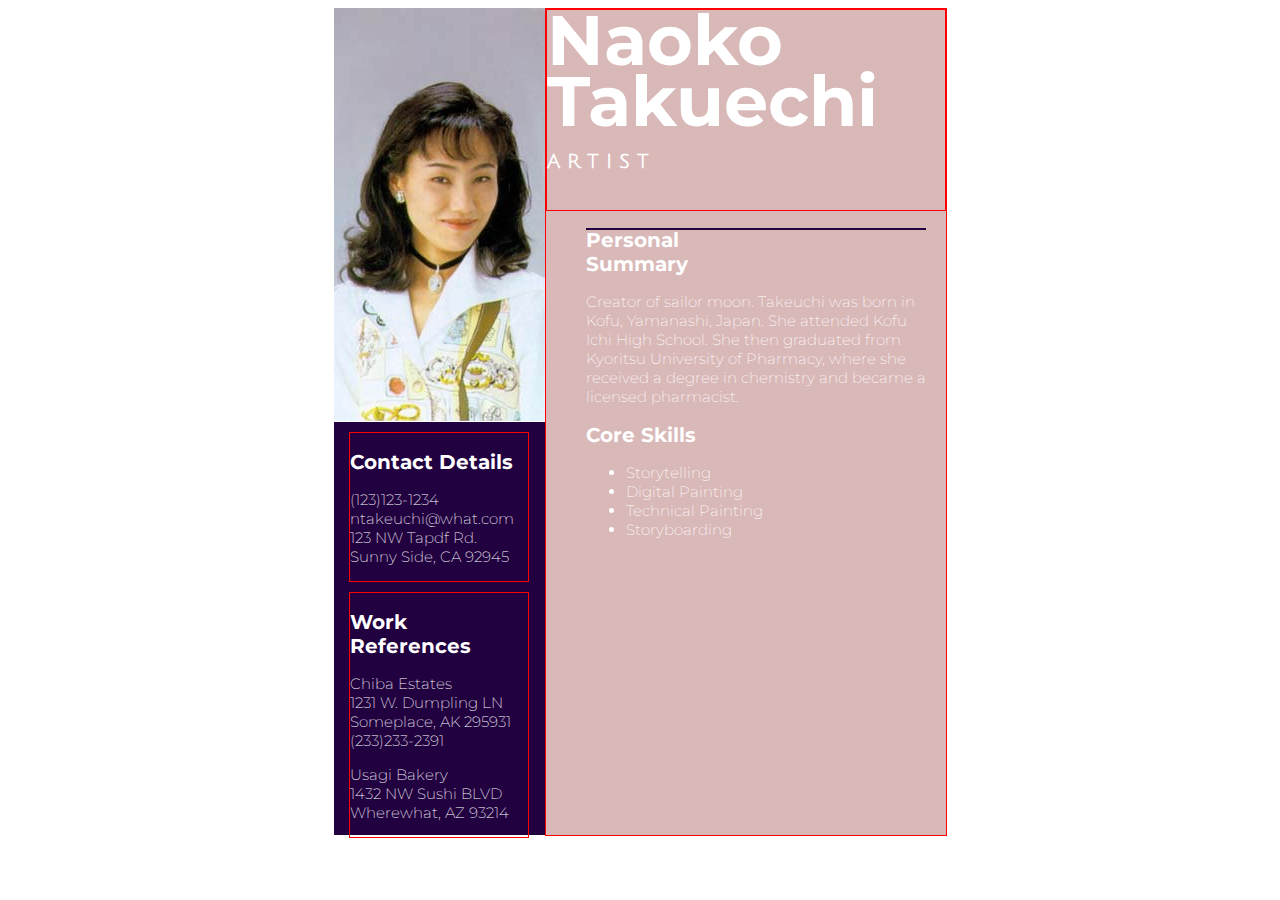
<file: resume/resume.html>
<!DOCTYPE html>
<html lang="en">
<head>
    <meta charset="UTF-8">
    <meta http-equiv="X-UA-Compatible" content="IE=edge">
    <meta name="viewport" content="width=device-width, initial-scale=1.0">

    <link rel="stylesheet" href="./style.css">

    <link rel="preconnect" href="https://fonts.googleapis.com">
<link rel="preconnect" href="https://fonts.gstatic.com" crossorigin>
<link href="https://fonts.googleapis.com/css2?family=Julius+Sans+One&family=Montserrat:wght@100;200;500;700&display=swap" rel="stylesheet">
    
    <title>Naoko Takuechi Resume</title>
</head>
<body>

    <section class="container">
        <div class="a"><img id="profile" src="assets/naoko_takeuchi.jpg">

           
        </div>

    <section class="container-2">
        <article class="article-1"> 
            <article class="contact">
                <h2>Contact Details</h2>
                <h3>(123)123-1234<br>ntakeuchi@what.com<br>123 NW Tapdf Rd.<br>Sunny Side, CA 92945</h3>
            </article>
        </div>

        <article class="article-1"> 
            <article class="work">
                <h2>Work References</h2>
                <h3>Chiba Estates<br>1231 W. Dumpling LN<br>Someplace, AK 295931<br>(233)233-2391<br></h3>
          
                <h3>Usagi Bakery<br>1432 NW Sushi BLVD<br>Wherewhat, AZ 93214</h3>
            </article>
        </div>
    </section> 

    <section class="main">
        <section class="mid">
            <h1>Naoko<br>Takuechi</h1>
            <h4>A R T I S T</h4>
        </section>
    
        <figure class="line"></div>
        
        <section class="mid-2">
            <article class="personal">
                <h2>Personal<br>Summary</h2>
                <h3>Creator of sailor moon. Takeuchi was born in Kofu, Yamanashi, Japan. She attended Kofu Ichi High School. She then graduated from  Kyoritsu University of Pharmacy, where she received a degree in chemistry and became a licensed pharmacist.</h3>
            </article>

            <article class="core">
                <h2>Core Skills</h2>
                <ul>
                    <li>Storytelling</li>
                    <li>Digital Painting</li>
                    <li>Technical Painting</li>
                    <li>Storyboarding</li>
                </ul>
        
            </article>

        </section>
    
    </section>     
    


        </div>

    </div>

</body>
</html>
</file>
<file: resume/style.css>
.container {
    display: grid;
    justify-content: center;
    width: 38%;
    height: auto;
    grid-template-areas:
        "a c"
        "b c";
    margin: auto;
}

.a {
    grid-area: a;
    width: 211px;
    height: 413px;
}


.container-2 {
    grid-area: b;
    width: 211px;
    height: 413px;
    background-color: #210140;
   }

.main {
    border: 1px solid red;
    grid-area: c;
    width: 400px;
    height: 826px;
    background-color: #D9B8B8;
}

h1 {
    font-family: 'Montserrat', sans-serif;
    color: white;
    font-weight: 700;
    font-size: 70px;
    margin: auto;
}

h2 {
    font-family: 'Montserrat', sans-serif;
    color: white;
    font-weight: 700;
    font-size: 20px;
}

h3 {
    font-family: 'Montserrat', sans-serif;
    color: white;
    font-weight: 200;
    font-size: 15px;
}

h4{
    font-family: 'Julius Sans One', sans-serif;
    color: white;
    font-size: 20px;
    margin: auto;
    
}

.line {
    background-color: #210140;
    width: 340px;
    height: 2px;
}

li {
    font-family: 'Montserrat', sans-serif;
    color: white;
    font-weight: 200;
    font-size: 15px;
}

.article-1 {
    
    width: 180px;
    margin: auto;
    padding: 10px 0 0 0;
}

.contact {border: 1px solid red;
    margin: auto;
}

.work {border: 1px solid red;
    margin: auto;
    padding: 0px;
}

.mid {
    border: 1px solid red;
    height: 200px;
    line-height: 61px;
}
</file>
